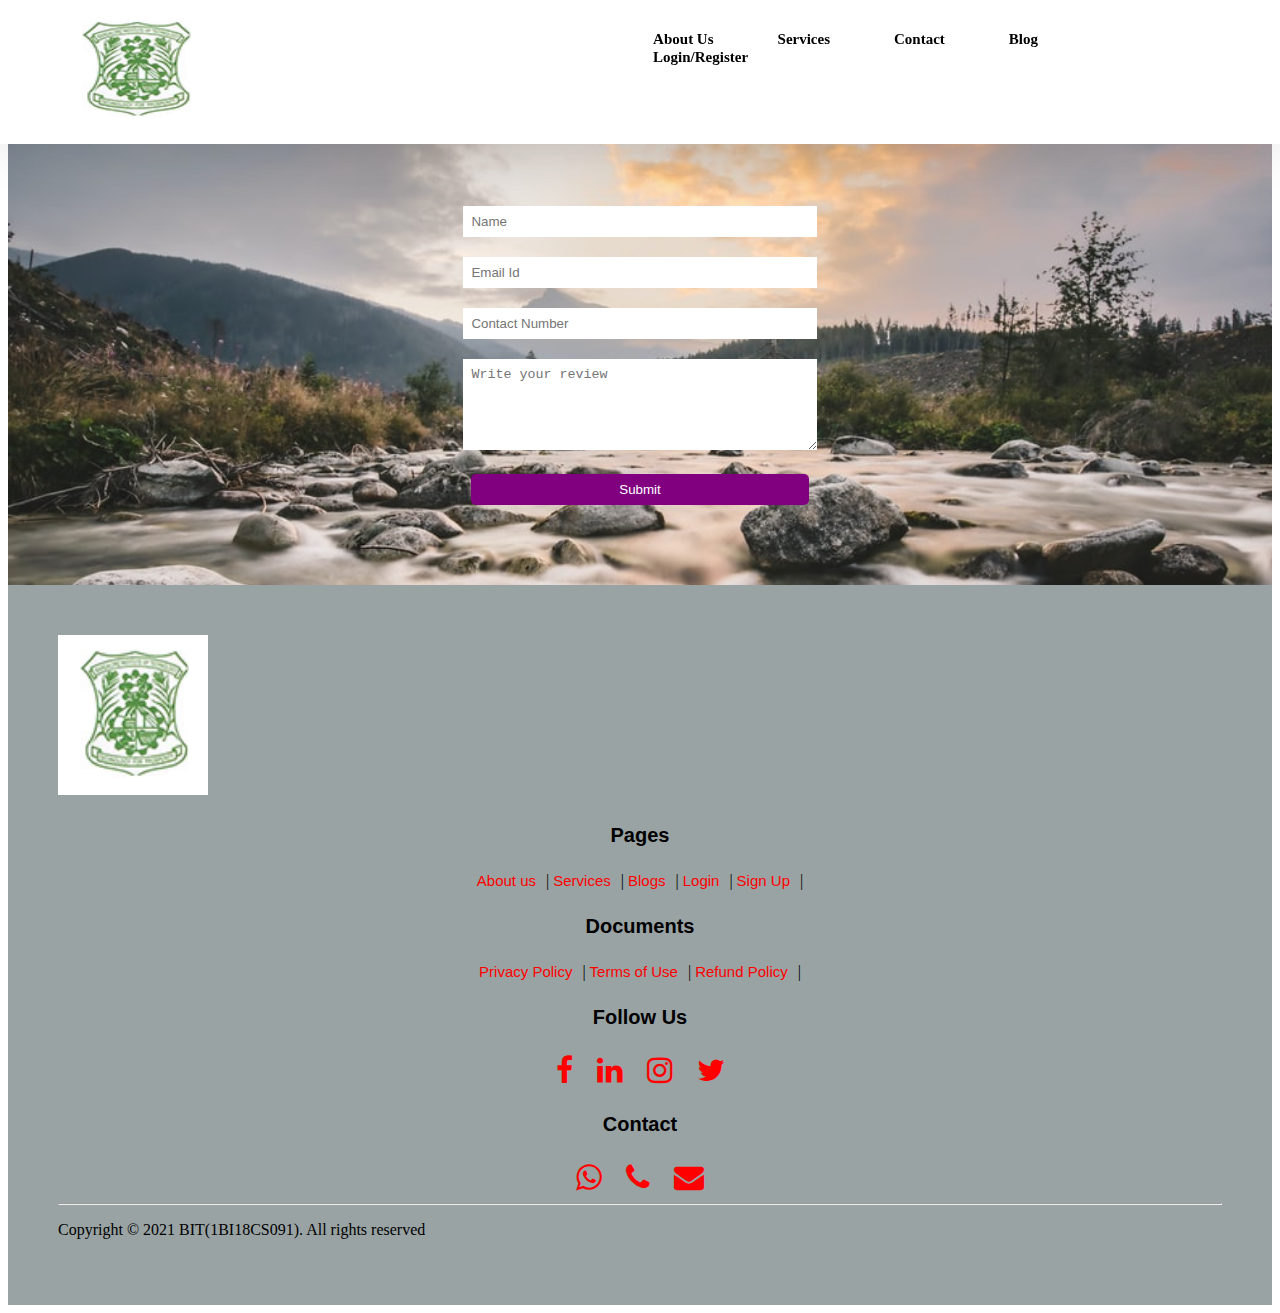
<file: about.html>
<!DOCTYPE html>
<html>
<head>
	<title>Login</title>
	<link rel="stylesheet" type="text/css" href="style.css">
	<link rel="stylesheet" href="https://stackpath.bootstrapcdn.com/font-awesome/4.7.0/css/font-awesome.min.css">

</head>
<body>
	<nav class="nav nav_top">
	<div class="logo">
			<a href="#"><img src="bitlogo.png" width="150px"></a>
		</div>
		<div class="nav_side">
			<a href="aboutus.html">About Us</a>
			<a href="service.html">Services</a>
			<a href="contact.html">Contact</a>
			<a href="blog.html">Blog</a>
			<a href="#">Login/Register</a>
		</div>
	</div>
</nav>
<div class="feed">
  	<h2>Write a review</h2>
  	<div class="feed_form">
  		<form name="submit-form" method="post">
  			<input type="text" name="Name" placeholder="Name"><br>
  			<input type="email" name="Email" placeholder="Email Id"><br>
  			<input type="number" name="Number" placeholder="Contact Number"><br>
  			<textarea rows="5" cols="7" name="Review" placeholder="Write your review"></textarea><br>
  			<button type="submit">Submit</button>
  		</form>
  	</div>
  </div>




	<footer>
		<div class="footer_logo">
			<a href="#"><img src="bitlogo.png" width="150"></a>
		</div>
		<div class="pages">
			<h3>Pages</h3>
			<a href="about.html">About us</a>|
			<a href="service.html">Services</a>|
			<a href="blog.html">Blogs</a>|
			<a href="">Login</a>|
			<a href="">Sign Up</a>|
		</div>
		<div class=doc>
			<h3>Documents</h3>
			<a href="">Privacy Policy</a>|
			<a href="">Terms of Use</a>|
			<a href="">Refund Policy</a>|
		</div>
		<div class="social">
			<h3>Follow Us</h3>
			<a href="https://m.facebook.com/1Stopai-102490171820303/" target="_blank"><i class="fa fa-facebook" aria-hidden="true"></i></a>
			<a href="https://www.linkedin.com/company/1stop-ai/" target="_blank"><i class="fa fa-linkedin" aria-hidden="true"></i></a>
			<a href="https://www.instagram.com/1stop.ai/?hl=en" target="_blank"><i class="fa fa-instagram" aria-hidden="true"></i></a>
			<a href="https://twitter.com/onestopai?lang=en" target="_blank"><i class="fa fa-twitter" aria-hidden="true"></i></a>
		</div>
		<div class="contact">
			<h3>Contact</h3>

			<a href="https://api.WhatsApp.com/send?/phone=+919986994500" target="_blank"><i class="fa fa-whatsapp" aria-hidden="true"></i></a>
			<a href="tel: +919123456789"><i class="fa fa-phone" aria-hidden="true"></i></a>
			<a href="mailto: support@1stop.ai"><i class="fa fa-envelope" aria-hidden="true"></i></a>
		</div>
		<hr>
		<p>Copyright &copy; 2021 BIT(1BI18CS091). All rights reserved</p>
	</footer>
	
<script type="text/javascript">
 const scriptURL = 'https://script.google.com/macros/s/AKfycbyMOTT4EULB6XVJDpyOgju82i5ytcS8LI5vIhtplseLVAEJkvFzU1l-eV79ktfGsSgm/exec'
            const form = document.forms['submit-form']
          
            form.addEventListener('submit', e => {
              e.preventDefault()
              fetch(scriptURL, { method: 'POST', body: new FormData(form)})
                .then(response => alert("Thanks for Contacting us..! We Will Contact You Soon..."))
                .catch(error => console.error('Error!', error.message))
            })
            </script>
</body>
</html>
</file>
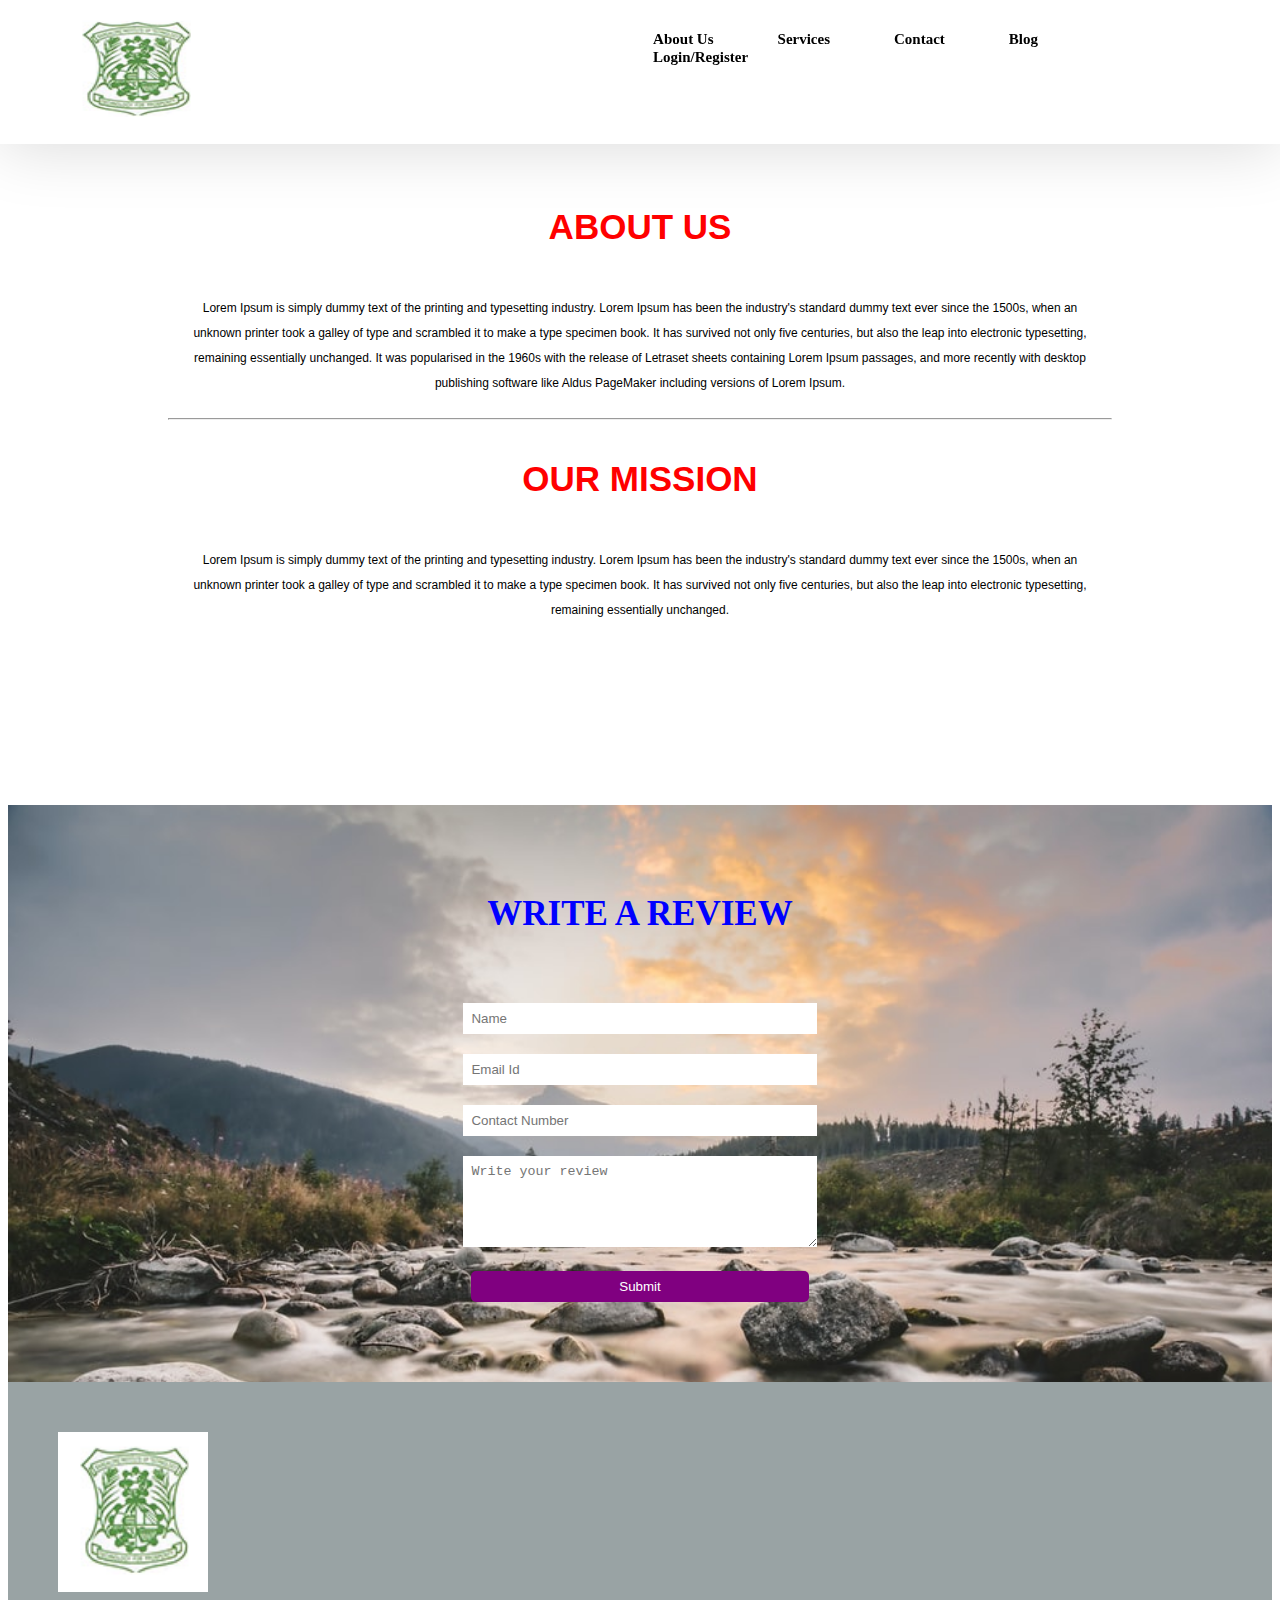
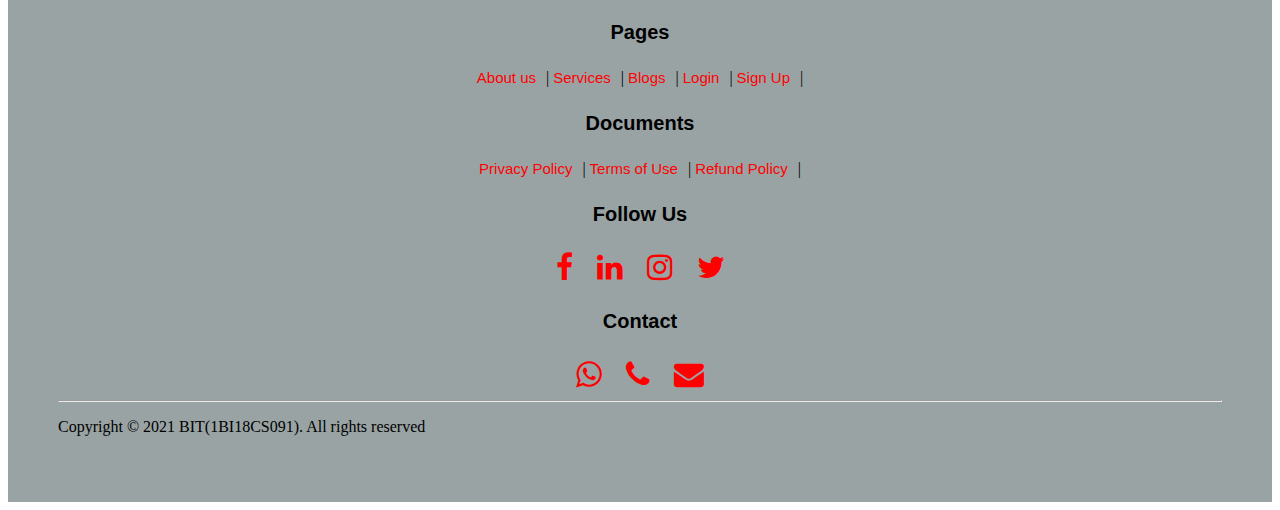
<file: aboutus.html>
<!DOCTYPE html>
<html>
<head>
	<title>About Us</title>
	<link rel="stylesheet" type="text/css" href="style.css">
	<link rel="stylesheet" href="https://stackpath.bootstrapcdn.com/font-awesome/4.7.0/css/font-awesome.min.css">

</head>
<body>
	<nav class="nav nav_top">
	<div class="logo">
			<a href="index.html"><img src="bitlogo.png" width="150px"></a>
		</div>
		<div class="nav_side">
			<a href="aboutus.html">About Us</a>
			<a href="service.html">Services</a>
			<a href="contact.html">Contact</a>
			<a href="blog.html">Blog</a>
			<a href="login.html">Login/Register</a>
		</div>
	</div>
</nav>
<div class="about_us">
	<h2>About Us</h2>
	<div class="about_content">
		<p>Lorem Ipsum is simply dummy text of the printing and typesetting industry. Lorem Ipsum has been the industry's standard dummy text ever since the 1500s, when an unknown printer took a galley of type and scrambled it to make a type specimen book. It has survived not only five centuries, but also the leap into electronic typesetting, remaining essentially unchanged. 
  		It was popularised in the 1960s with the release of Letraset sheets containing Lorem Ipsum passages, and more recently with desktop publishing software like Aldus PageMaker including versions of Lorem Ipsum.</p>
	</div>
	<hr>
	<h2>Our Mission</h2>
	<p>Lorem Ipsum is simply dummy text of the printing and typesetting industry. Lorem Ipsum has been the industry's standard dummy text ever since the 1500s, when an unknown printer took a galley of type and scrambled it to make a type specimen book. It has survived not only five centuries, but also the leap into electronic typesetting, remaining essentially unchanged.</p>
</div>
<div class="feed">
  	<h2>Write a review</h2>
  	<div class="feed_form">
  		<form name="submit-form" method="post">
  			<input type="text" name="Name" placeholder="Name"><br>
  			<input type="email" name="Email" placeholder="Email Id"><br>
  			<input type="number" name="Number" placeholder="Contact Number"><br>
  			<textarea rows="5" cols="7" name="Review" placeholder="Write your review"></textarea><br>
  			<button type="submit">Submit</button>
  		</form>
  	</div>
  </div>




	<footer>
		<div class="footer_logo">
			<a href="index.html"><img src="bitlogo.png" width="150"></a>
		</div>
		<div class="pages">
			<h3>Pages</h3>
			<a href="about.html">About us</a>|
			<a href="service.html">Services</a>|
			<a href="blog.html">Blogs</a>|
			<a href="">Login</a>|
			<a href="">Sign Up</a>|
		</div>
		<div class=doc>
			<h3>Documents</h3>
			<a href="">Privacy Policy</a>|
			<a href="">Terms of Use</a>|
			<a href="">Refund Policy</a>|
		</div>
		<div class="social">
			<h3>Follow Us</h3>
			<a href="https://m.facebook.com/1Stopai-102490171820303/" target="_blank"><i class="fa fa-facebook" aria-hidden="true"></i></a>
			<a href="https://www.linkedin.com/company/1stop-ai/" target="_blank"><i class="fa fa-linkedin" aria-hidden="true"></i></a>
			<a href="https://www.instagram.com/1stop.ai/?hl=en" target="_blank"><i class="fa fa-instagram" aria-hidden="true"></i></a>
			<a href="https://twitter.com/onestopai?lang=en" target="_blank"><i class="fa fa-twitter" aria-hidden="true"></i></a>
		</div>
		<div class="contact">
			<h3>Contact</h3>

			<a href="https://api.WhatsApp.com/send?/phone=+919986994500" target="_blank"><i class="fa fa-whatsapp" aria-hidden="true"></i></a>
			<a href="tel: +919123456789"><i class="fa fa-phone" aria-hidden="true"></i></a>
			<a href="mailto: support@1stop.ai"><i class="fa fa-envelope" aria-hidden="true"></i></a>
		</div>
		<hr>
		<p>Copyright &copy; 2021 BIT(1BI18CS091). All rights reserved</p>
	</footer>
	
<script type="text/javascript">
 const scriptURL = 'https://script.google.com/macros/s/AKfycbyMOTT4EULB6XVJDpyOgju82i5ytcS8LI5vIhtplseLVAEJkvFzU1l-eV79ktfGsSgm/exec'
            const form = document.forms['submit-form']
          
            form.addEventListener('submit', e => {
              e.preventDefault()
              fetch(scriptURL, { method: 'POST', body: new FormData(form)})
                .then(response => alert("Thanks for Contacting us..! We Will Contact You Soon..."))
                .catch(error => console.error('Error!', error.message))
            })
            </script>
</body>
</html>
</file>
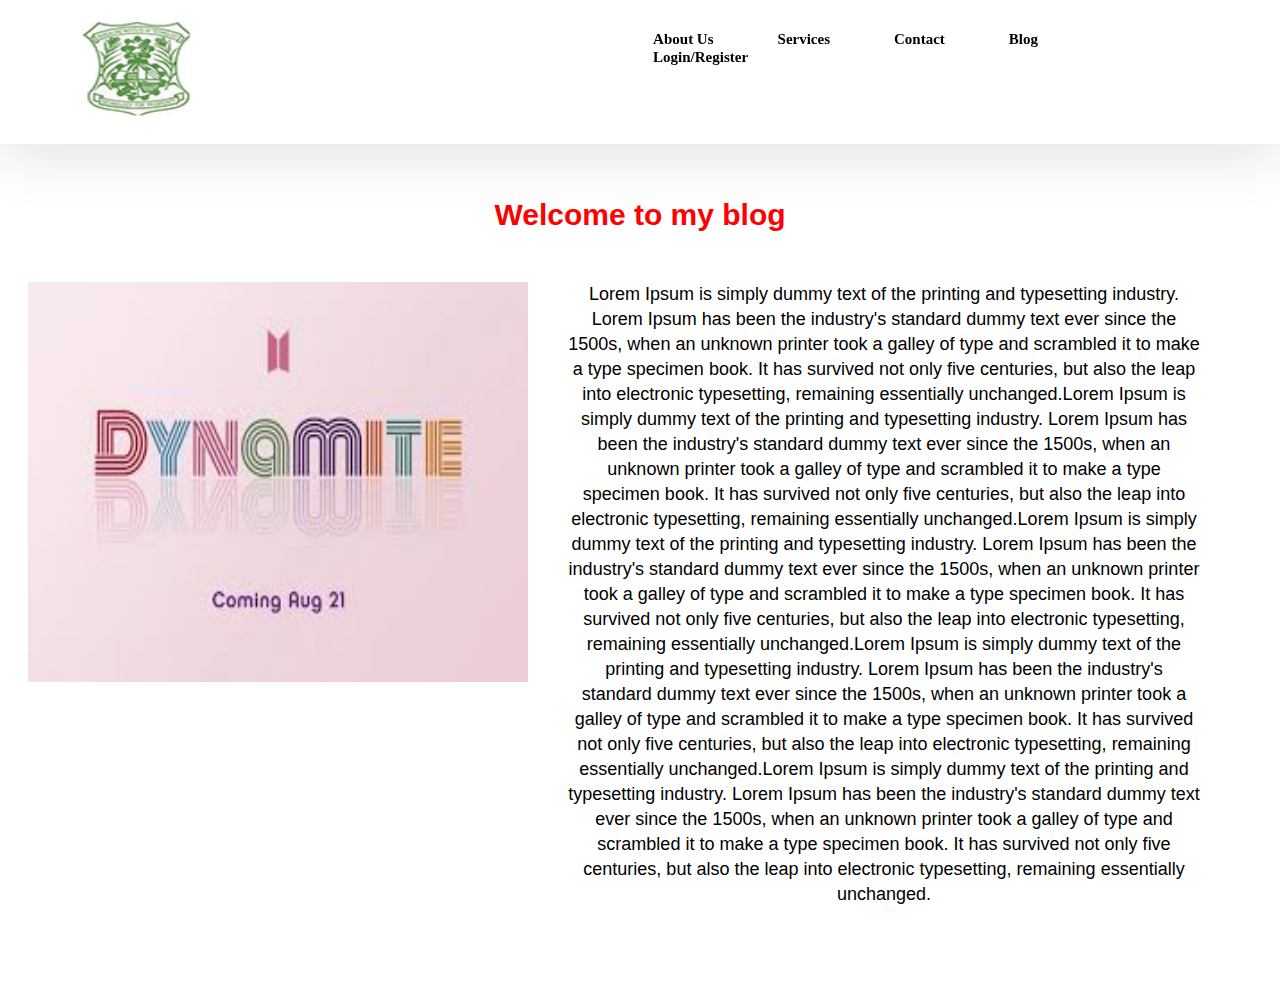
<file: blog.html>
<!DOCTYPE html>
<html>
<head>
	<link rel="stylesheet" type="text/css" href="style.css">
	<meta charset="utf-8">
	<title>Blog</title>
</head>
<body>
	<nav class="nav nav_top">
	<div class="logo">
			<a href="index.html"><img src="bitlogo.png" width="150px"></a>
		</div>
		<div class="nav_side">
			<a href="aboutus.html">About Us</a>
			<a href="service.html">Services</a>
			<a href="contact.html">Contact</a>
			<a href="blog.html">Blog</a>
			<a href="login.html">Login/Register</a>
		</div>
	</div>
</nav>
	<div class="blog_cont">
	<h2>Welcome to my blog</h2>
	<div class="blogger">
		<aside class="img_cont">
		<img src="bts2.jpg">
		</aside>
	<p class="content">
		Lorem Ipsum is simply dummy text of the printing and typesetting industry. Lorem Ipsum has been the industry's standard dummy text ever since the 1500s, when an unknown printer took a galley of type and scrambled it to make a type specimen book. It has survived not only five centuries, but also the leap into electronic typesetting, remaining essentially unchanged.Lorem Ipsum is simply dummy text of the printing and typesetting industry. Lorem Ipsum has been the industry's standard dummy text ever since the 1500s, when an unknown printer took a galley of type and scrambled it to make a type specimen book. It has survived not only five centuries, but also the leap into electronic typesetting, remaining essentially unchanged.Lorem Ipsum is simply dummy text of the printing and typesetting industry. Lorem Ipsum has been the industry's standard dummy text ever since the 1500s, when an unknown printer took a galley of type and scrambled it to make a type specimen book. It has survived not only five centuries, but also the leap into electronic typesetting, remaining essentially unchanged.Lorem Ipsum is simply dummy text of the printing and typesetting industry. Lorem Ipsum has been the industry's standard dummy text ever since the 1500s, when an unknown printer took a galley of type and scrambled it to make a type specimen book. It has survived not only five centuries, but also the leap into electronic typesetting, remaining essentially unchanged.Lorem Ipsum is simply dummy text of the printing and typesetting industry. Lorem Ipsum has been the industry's standard dummy text ever since the 1500s, when an unknown printer took a galley of type and scrambled it to make a type specimen book. It has survived not only five centuries, but also the leap into electronic typesetting, remaining essentially unchanged.</p>
</div>
</div>

</body>
</html>
</file>
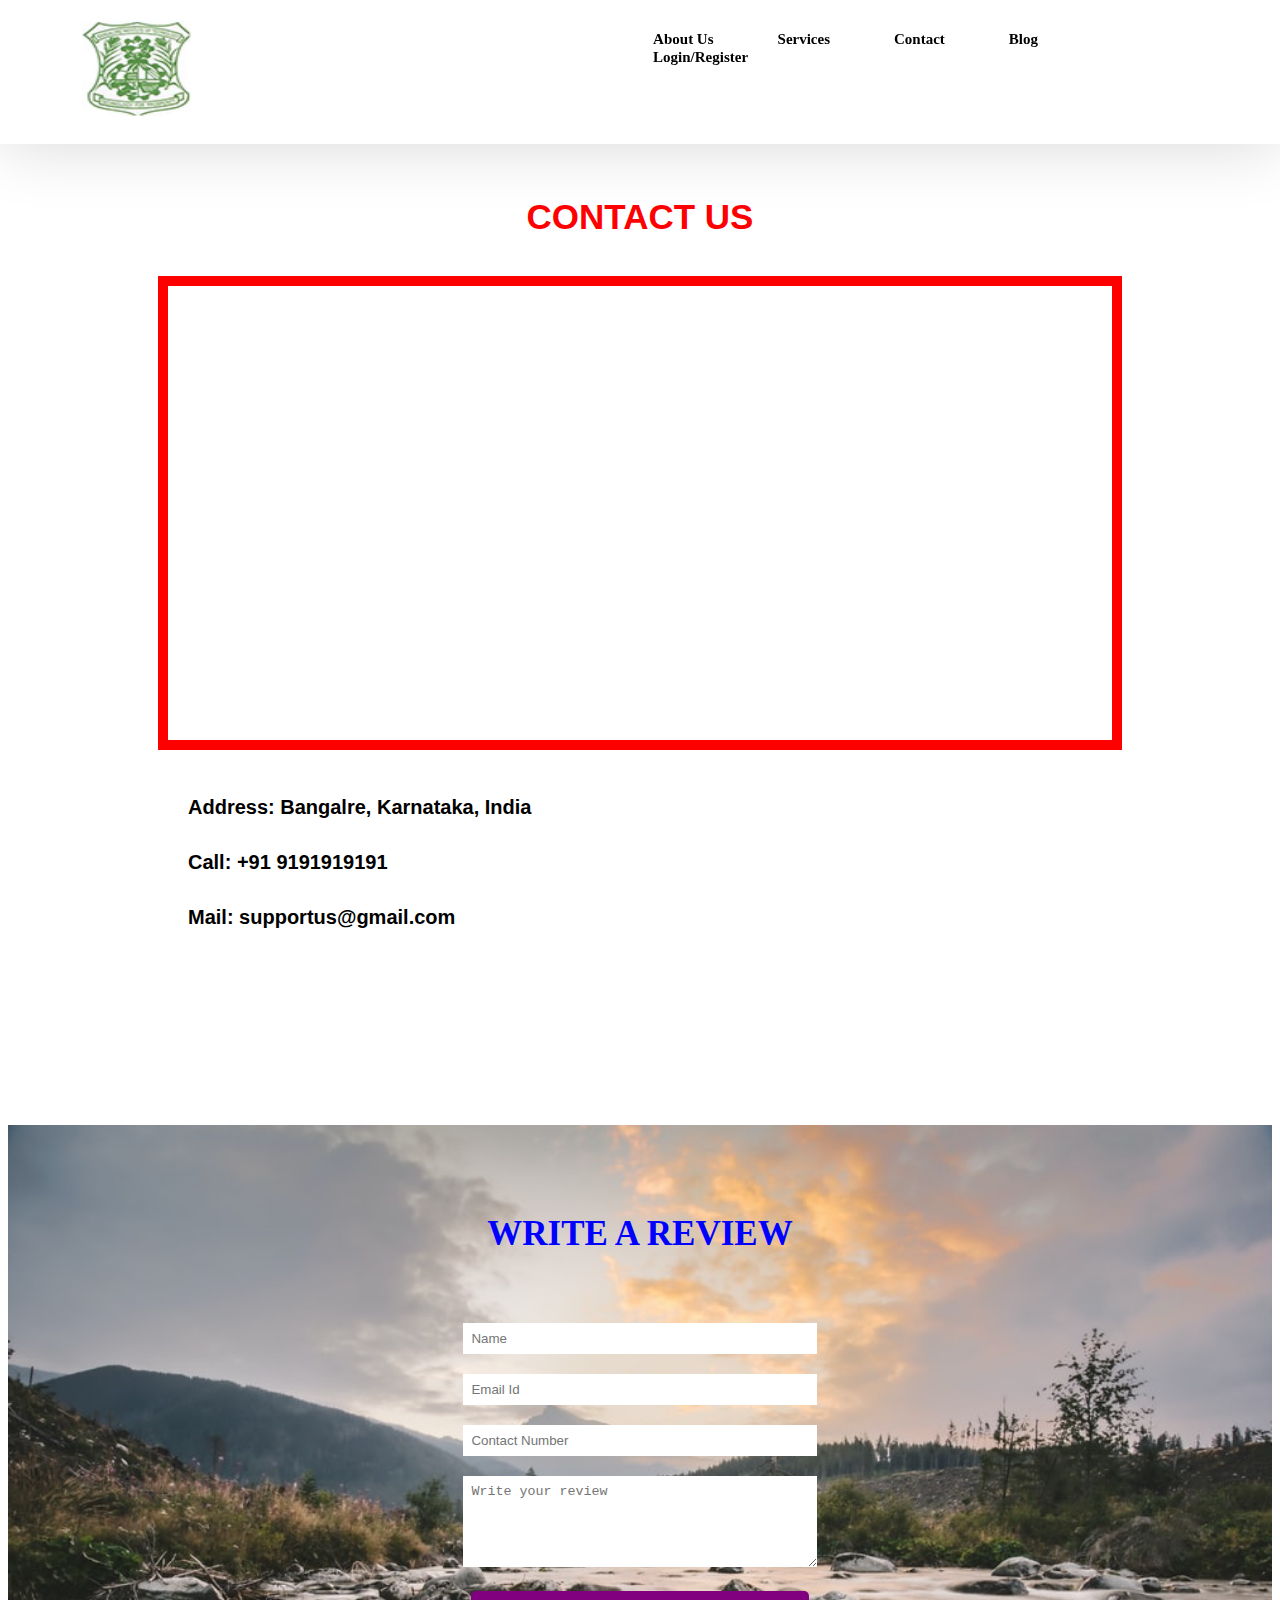
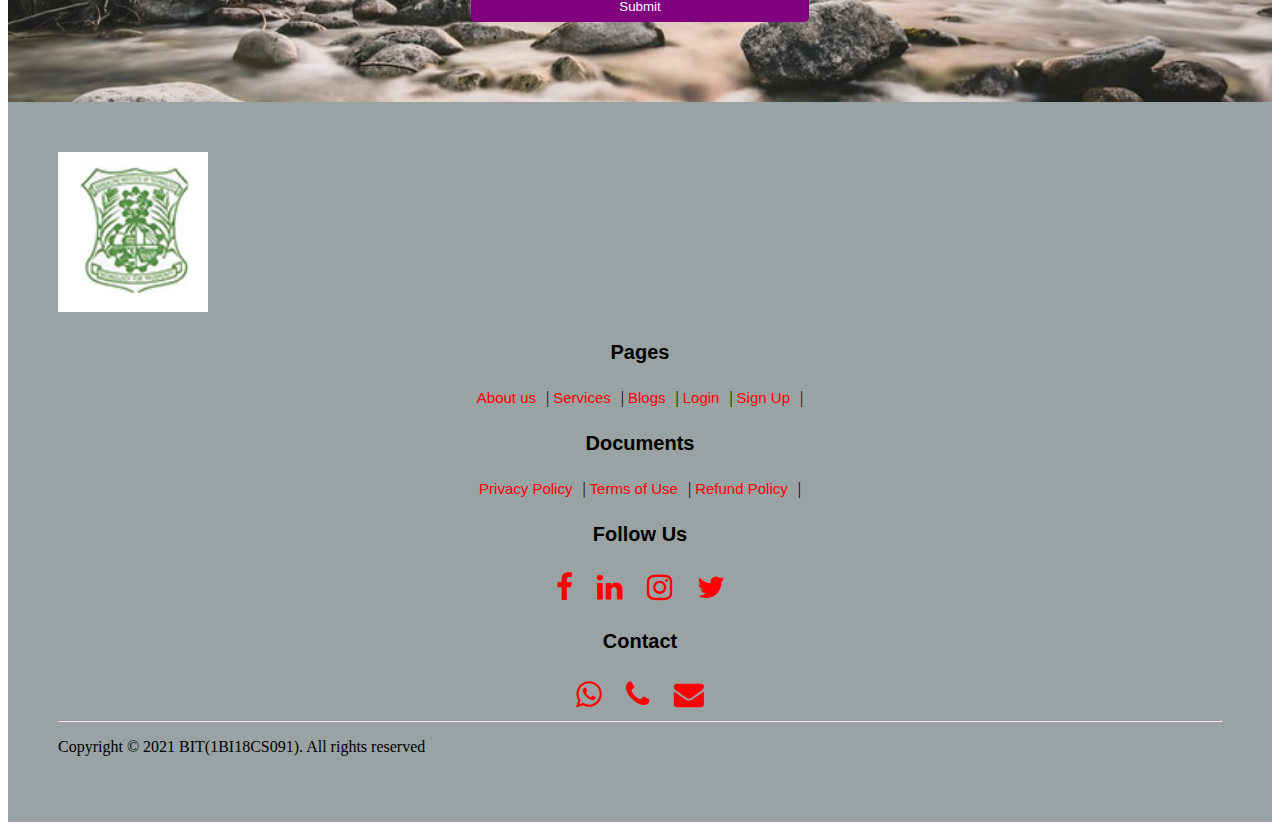
<file: contact.html>
<!DOCTYPE html>
<html>
<head>
	<title>About Us</title>
	<link rel="stylesheet" type="text/css" href="style.css">
	<link rel="stylesheet" href="https://stackpath.bootstrapcdn.com/font-awesome/4.7.0/css/font-awesome.min.css">

</head>
<body>
	<nav class="nav nav_top">
	<div class="logo">
			<a href="index.html"><img src="bitlogo.png" width="150px"></a>
		</div>
		<div class="nav_side">
			<a href="aboutus.html">About Us</a>
			<a href="service.html">Services</a>
			<a href="contact.html">Contact</a>
			<a href="blog.html">Blog</a>
			<a href="#">Login/Register</a>
		</div>
	</div>
</nav>

<div class="contact_container">
	<h2>Contact Us</h2>
	<div class="gmap">
		<iframe src="https://www.google.com/maps/embed?pb=!1m18!1m12!1m3!1d15553.042510815932!2d77.56529826934904!3d12.955167454580426!2m3!1f0!2f0!3f0!3m2!1i1024!2i768!4f13.1!3m3!1m2!1s0x3bae1592715c4e7f%3A0x7dfaf94e52204678!2sBangalore%20Institute%20of%20Technology!5e0!3m2!1sen!2sin!4v1624677743345!5m2!1sen!2sin" width="100%" height="450" style="border:0;" allowfullscreen="" loading="lazy"></iframe>
	</div>
	<div class="contact_content">
		<p><b>Address: Bangalre, Karnataka, India</b></p>
		<p><b>Call: +91 9191919191</b></p>
		<p><b>Mail: supportus@gmail.com</b></p>
	</div>
</div>

<div class="feed">
  	<h2>Write a review</h2>
  	<div class="feed_form">
  		<form name="submit-form" method="post">
  			<input type="text" name="Name" placeholder="Name"><br>
  			<input type="email" name="Email" placeholder="Email Id"><br>
  			<input type="number" name="Number" placeholder="Contact Number"><br>
  			<textarea rows="5" cols="7" name="Review" placeholder="Write your review"></textarea><br>
  			<button type="submit">Submit</button>
  		</form>
  	</div>
  </div>


<footer>
		<div class="footer_logo">
			<a href="index.html"><img src="bitlogo.png" width="150"></a>
		</div>
		<div class="pages">
			<h3>Pages</h3>
			<a href="about.html">About us</a>|
			<a href="service.html">Services</a>|
			<a href="blog.html">Blogs</a>|
			<a href="">Login</a>|
			<a href="">Sign Up</a>|
		</div>
		<div class=doc>
			<h3>Documents</h3>
			<a href="">Privacy Policy</a>|
			<a href="">Terms of Use</a>|
			<a href="">Refund Policy</a>|
		</div>
		<div class="social">
			<h3>Follow Us</h3>
			<a href="https://m.facebook.com/1Stopai-102490171820303/" target="_blank"><i class="fa fa-facebook" aria-hidden="true"></i></a>
			<a href="https://www.linkedin.com/company/1stop-ai/" target="_blank"><i class="fa fa-linkedin" aria-hidden="true"></i></a>
			<a href="https://www.instagram.com/1stop.ai/?hl=en" target="_blank"><i class="fa fa-instagram" aria-hidden="true"></i></a>
			<a href="https://twitter.com/onestopai?lang=en" target="_blank"><i class="fa fa-twitter" aria-hidden="true"></i></a>
		</div>
		<div class="contact">
			<h3>Contact</h3>

			<a href="https://api.WhatsApp.com/send?/phone=+919986994500" target="_blank"><i class="fa fa-whatsapp" aria-hidden="true"></i></a>
			<a href="tel: +919123456789"><i class="fa fa-phone" aria-hidden="true"></i></a>
			<a href="mailto: support@1stop.ai"><i class="fa fa-envelope" aria-hidden="true"></i></a>
		</div>
		<hr>
		<p>Copyright &copy; 2021 BIT(1BI18CS091). All rights reserved</p>
	</footer>
	
<script type="text/javascript">
 const scriptURL = 'https://script.google.com/macros/s/AKfycbyMOTT4EULB6XVJDpyOgju82i5ytcS8LI5vIhtplseLVAEJkvFzU1l-eV79ktfGsSgm/exec'
            const form = document.forms['submit-form']
          
            form.addEventListener('submit', e => {
              e.preventDefault()
              fetch(scriptURL, { method: 'POST', body: new FormData(form)})
                .then(response => alert("Thanks for Contacting us..! We Will Contact You Soon..."))
                .catch(error => console.error('Error!', error.message))
            })
            </script>
</body>
</html>
</file>
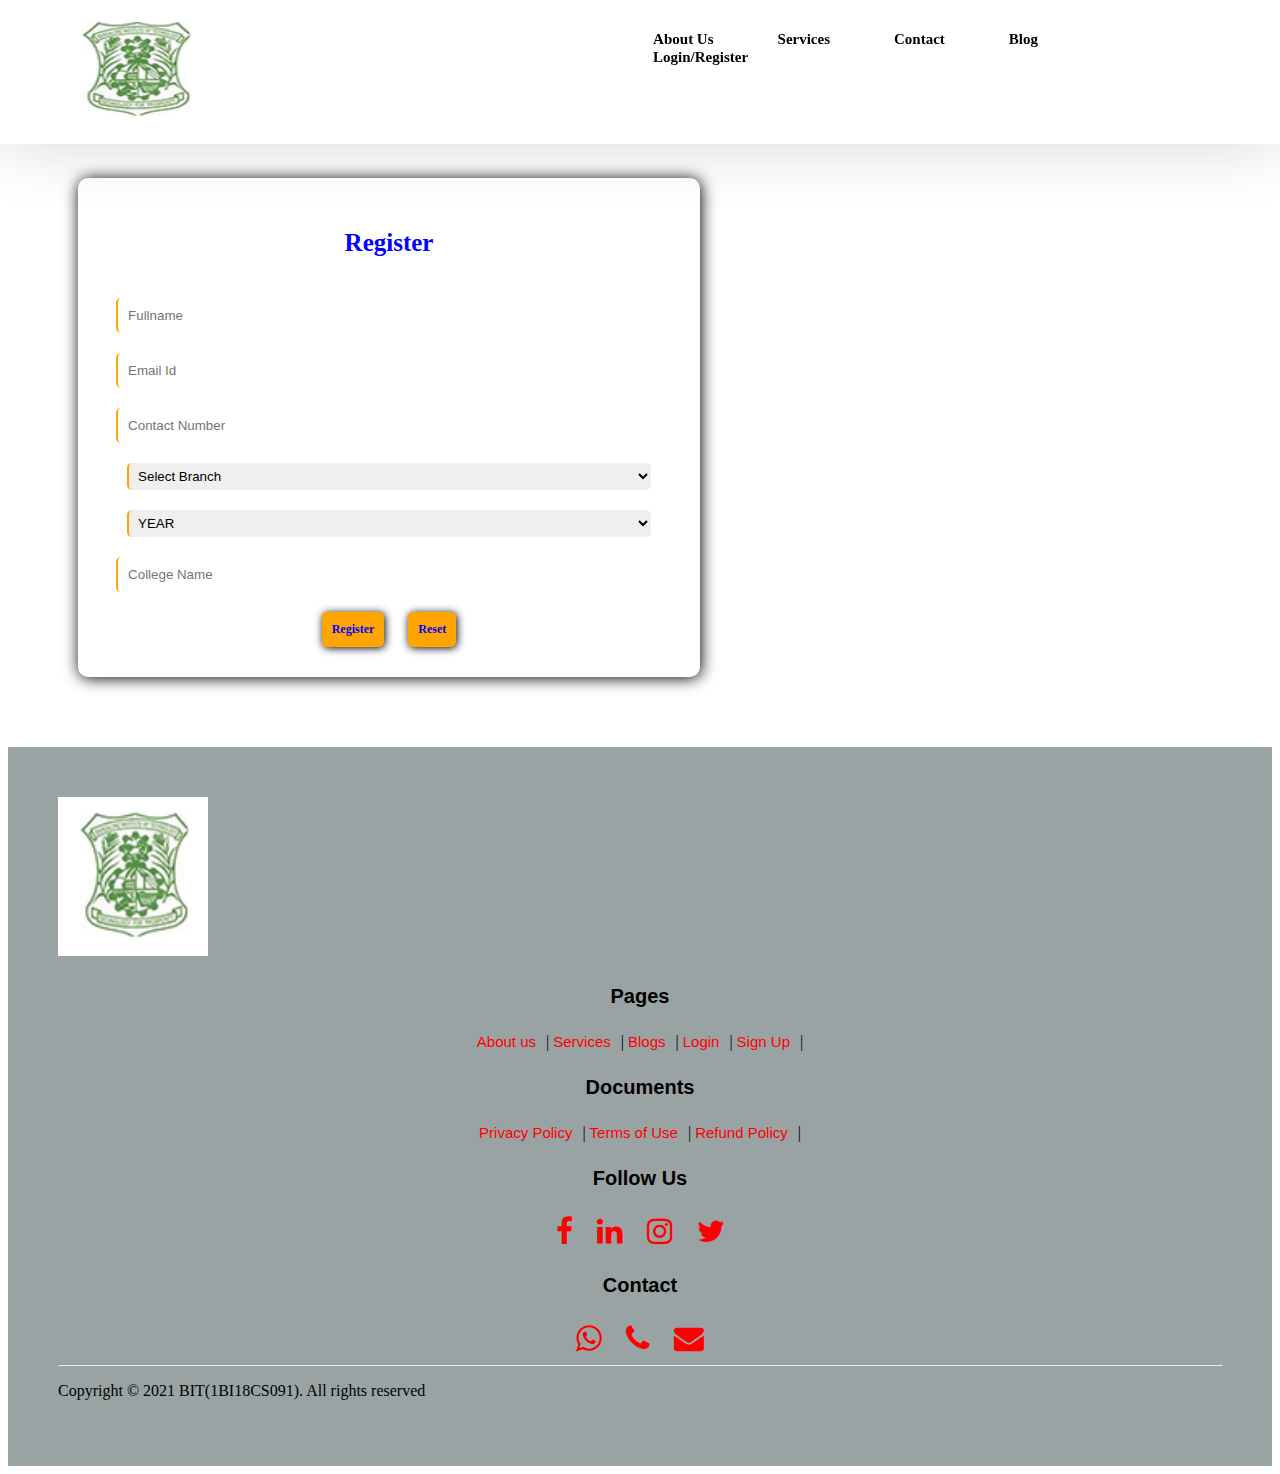
<file: login.html>
<!DOCTYPE html>
<html>
<head>
	<link rel="stylesheet" type="text/css" href="style.css">

	<!--<link rel="stylesheet" type="text/css" href="https://cdn.jsdelivr.net/npm/@fortawesome/fontawesome-free@5.15.3/css/fontawesome.min.css">!-->
	<link rel="stylesheet" href="https://stackpath.bootstrapcdn.com/font-awesome/4.7.0/css/font-awesome.min.css">
	<meta charset="utf-8">
	<title>Login Page</title>
</head>
<body>
	<nav class="nav nav_top">
	<div class="logo">
			<a href="index.html"><img src="bitlogo.png" width="150px"></a>
		</div>
		<div class="nav_side">
			<a href="aboutus.html">About Us</a>
			<a href="service.html">Services</a>
			<a href="contact.html">Contact</a>
			<a href="blog.html">Blog</a>
			<a href="login.html">Login/Register</a>
		</div>
	</div>
</nav>
	<div class="html_form">
		<form onsubmit="return validation()" name="Submit-googlesheet" method="post">
			<h2>Register</h2>
			<input type="text" id="username" name="Name" placeholder="Fullname" required><br>
			<span id="errorname" style="color:red;"> </span>
			<input type="email" id="email" name="Email Id" placeholder="Email Id" required><br>
			<span id="erroremail" style="color:red;"> </span>
			<input type="number" id="number" name="Number" placeholder="Contact Number" required><br>
			<span id="errornumber" style="color:red;"> </span>
			<select name="Branch">
				<option>Select Branch</option>
				<option>CSE</option>
				<option>ECE</option>
				<option>EEE</option>
				<option>MECH</option>
				<option>CIV</option>
				<option>IEM</option>
			</select><br>
			<select name="Year">
				<option>YEAR</option>
				<option>1st</option>
				<option>2nd</option>
				<option>3rd</option>
				<option>4th</option>
			</select><br>
			<input type="text" name="College" placeholder="College Name" required=""><br>
			<button type="submit">Register</button>
			<button type="reset">Reset</button>
		</form>
	</div>
	<footer>
		<div class="footer_logo">
			<a href="index.html"><img src="bitlogo.png" width="150"></a>
		</div>
		<div class="pages">
			<h3>Pages</h3>
			<a href="about.html">About us</a>|
			<a href="service.html">Services</a>|
			<a href="blog.html">Blogs</a>|
			<a href="">Login</a>|
			<a href="">Sign Up</a>|
		</div>
		<div class=doc>
			<h3>Documents</h3>
			<a href="">Privacy Policy</a>|
			<a href="">Terms of Use</a>|
			<a href="">Refund Policy</a>|
		</div>
		<div class="social">
			<h3>Follow Us</h3>
			<a href="https://m.facebook.com/1Stopai-102490171820303/" target="_blank"><i class="fa fa-facebook" aria-hidden="true"></i></a>
			<a href="https://www.linkedin.com/company/1stop-ai/" target="_blank"><i class="fa fa-linkedin" aria-hidden="true"></i></a>
			<a href="https://www.instagram.com/1stop.ai/?hl=en" target="_blank"><i class="fa fa-instagram" aria-hidden="true"></i></a>
			<a href="https://twitter.com/onestopai?lang=en" target="_blank"><i class="fa fa-twitter" aria-hidden="true"></i></a>
		</div>
		<div class="contact">
			<h3>Contact</h3>

			<a href="https://api.WhatsApp.com/send?/phone=+919986994500" target="_blank"><i class="fa fa-whatsapp" aria-hidden="true"></i></a>
			<a href="tel: +919123456789"><i class="fa fa-phone" aria-hidden="true"></i></a>
			<a href="mailto: support@1stop.ai"><i class="fa fa-envelope" aria-hidden="true"></i></a>
		</div>
		<hr>
		<p>Copyright &copy; 2021 BIT(1BI18CS091). All rights reserved</p>

	</footer>
	<script type="text/javascript">
		const scriptUrl="https://script.google.com/macros/s/AKfycbzeghKa_s_KKwSrXf2FEelseF_eZyWgWTEHsoFGDz0Bm0_qoQKXfB82Bz4eOlf_Xz0s/exec"
		 const form = document.forms['submit-form']
          
            form.addEventListener('submit', e => {
              e.preventDefault()
              fetch(scriptURL, { method: 'POST', body: new FormData(form)})
                .then(response => alert("Thanks for Contacting us..! We Will Contact You Soon..."))
                .catch(error => console.error('Error!', error.message))
            })
	</script>
	

        </body>
        </html>
</file>
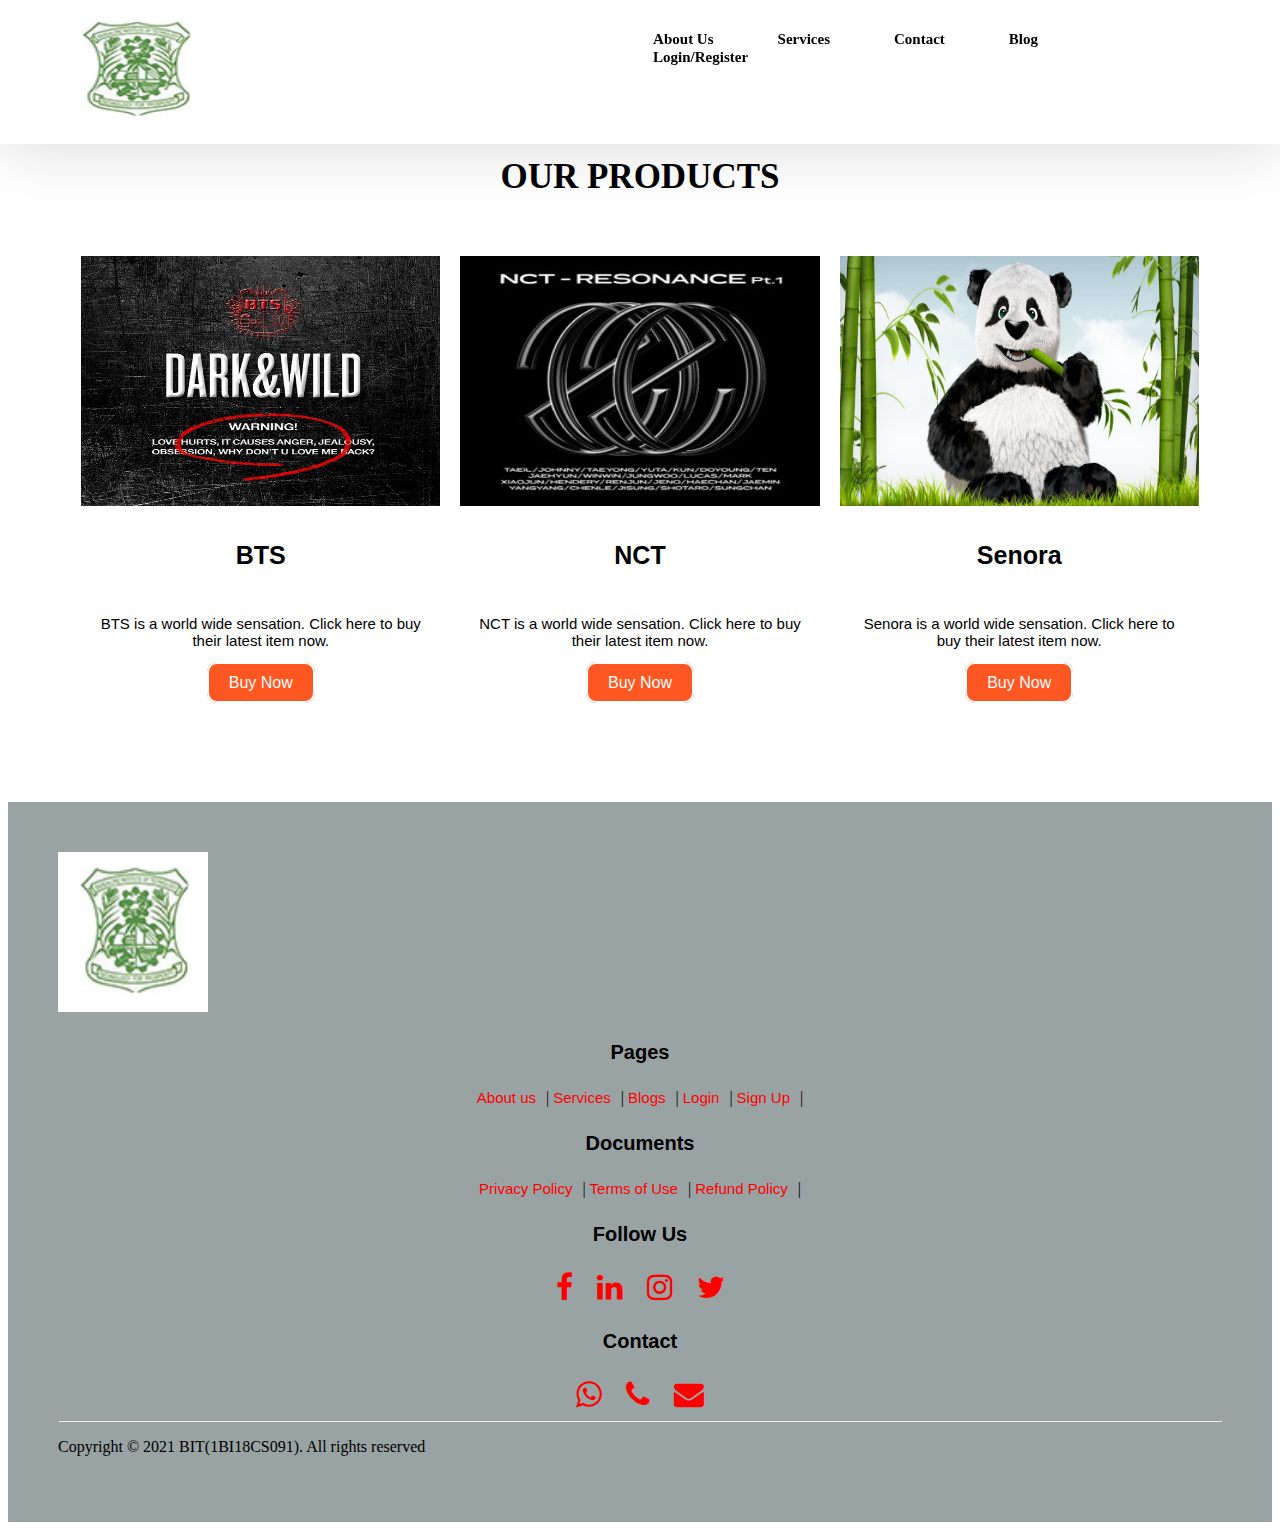
<file: service.html>
<!DOCTYPE html>
<html>
<head>
	<title>About Us</title>
	<link rel="stylesheet" type="text/css" href="style.css">
	<link rel="stylesheet" href="https://stackpath.bootstrapcdn.com/font-awesome/4.7.0/css/font-awesome.min.css">

</head>
<body>
	<nav class="nav nav_top">
	<div class="logo">
			<a href="index.html"><img src="bitlogo.png" width="150px"></a>
		</div>
		<div class="nav_side">
			<a href="aboutus.html">About Us</a>
			<a href="service.html">Services</a>
			<a href="contact.html">Contact</a>
			<a href="blog.html">Blog</a>
			<a href="login.html">Login/Register</a>
		</div>
	</div>
</nav>

<div class="product" style="padding-top: 100px;">
		<h2>OUR PRODUCTS</h2>
		<div class="product_container" style="padding-bottom: 50px;">
			<div class="item">
				<div class="item_img">
					<img src="dark.jpg">
				</div>
				<div class="item_content">
					<h3>BTS</h3>
					<p>BTS is a world wide sensation. Click here to buy their latest item now.</p>
					<a href="">Buy Now</a>
				</div>
			</div>
			<div class="item">
				<div class="item_img">
					<img src="nct.jpg">
				</div>
				<div class="item_content">
					<h3>NCT</h3>
					<p>NCT is a world wide sensation. Click here to buy their latest item now.</p>
					<a href="">Buy Now</a>
				</div>
			</div>
			<div class="item">
				<div class="item_img">
					<img src="panda.jpg">
				</div>
				<div class="item_content">
					<h3>Senora</h3>
					<p>Senora is a world wide sensation. Click here to buy their latest item now.</p>
					<a href="">Buy Now</a>
				</div>
			</div>
		</div>
	</div>

<footer>
		<div class="footer_logo">
			<a href="index.html"><img src="bitlogo.png" width="150"></a>
		</div>
		<div class="pages">
			<h3>Pages</h3>
			<a href="about.html">About us</a>|
			<a href="service.html">Services</a>|
			<a href="blog.html">Blogs</a>|
			<a href="">Login</a>|
			<a href="">Sign Up</a>|
		</div>
		<div class=doc>
			<h3>Documents</h3>
			<a href="">Privacy Policy</a>|
			<a href="">Terms of Use</a>|
			<a href="">Refund Policy</a>|
		</div>
		<div class="social">
			<h3>Follow Us</h3>
			<a href="https://m.facebook.com/1Stopai-102490171820303/" target="_blank"><i class="fa fa-facebook" aria-hidden="true"></i></a>
			<a href="https://www.linkedin.com/company/1stop-ai/" target="_blank"><i class="fa fa-linkedin" aria-hidden="true"></i></a>
			<a href="https://www.instagram.com/1stop.ai/?hl=en" target="_blank"><i class="fa fa-instagram" aria-hidden="true"></i></a>
			<a href="https://twitter.com/onestopai?lang=en" target="_blank"><i class="fa fa-twitter" aria-hidden="true"></i></a>
		</div>
		<div class="contact">
			<h3>Contact</h3>

			<a href="https://api.WhatsApp.com/send?/phone=+919986994500" target="_blank"><i class="fa fa-whatsapp" aria-hidden="true"></i></a>
			<a href="tel: +919123456789"><i class="fa fa-phone" aria-hidden="true"></i></a>
			<a href="mailto: support@1stop.ai"><i class="fa fa-envelope" aria-hidden="true"></i></a>
		</div>
		<hr>
		<p>Copyright &copy; 2021 BIT(1BI18CS091). All rights reserved</p>
	</footer>
	
<script type="text/javascript">
 const scriptURL = 'https://script.google.com/macros/s/AKfycbyMOTT4EULB6XVJDpyOgju82i5ytcS8LI5vIhtplseLVAEJkvFzU1l-eV79ktfGsSgm/exec'
            const form = document.forms['submit-form']
          
            form.addEventListener('submit', e => {
              e.preventDefault()
              fetch(scriptURL, { method: 'POST', body: new FormData(form)})
                .then(response => alert("Thanks for Contacting us..! We Will Contact You Soon..."))
                .catch(error => console.error('Error!', error.message))
            })
            </script>
</body>
</html>
</file>
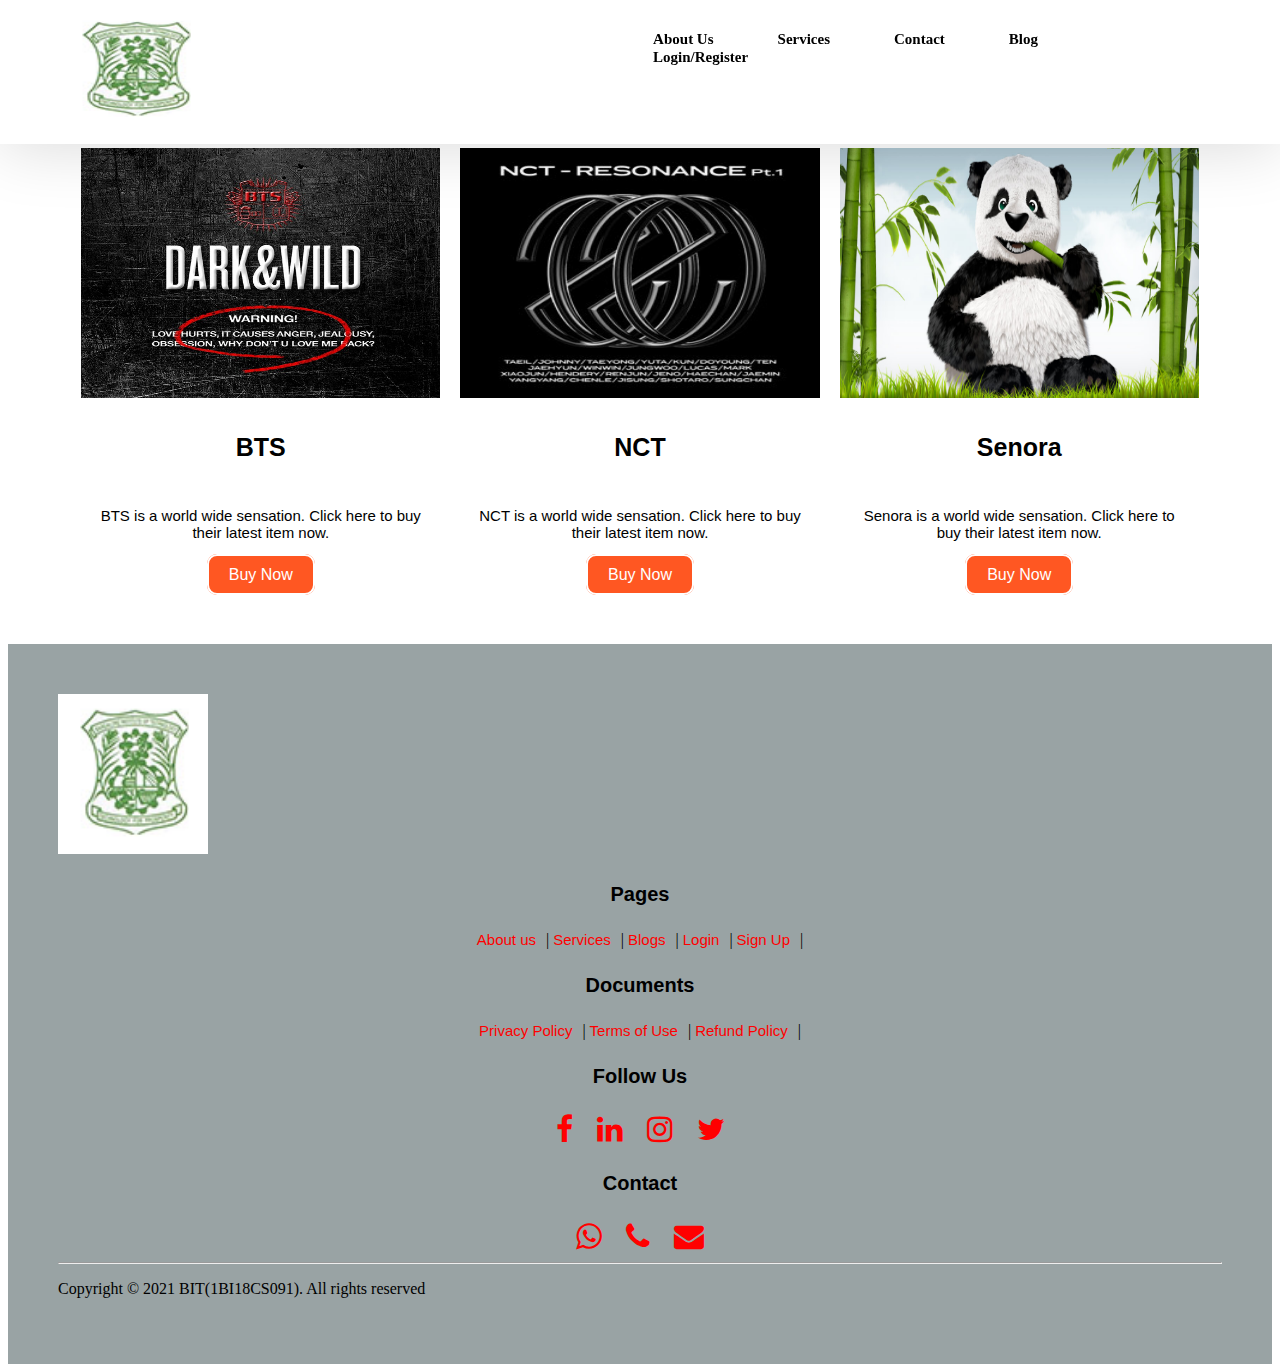
<file: services.html>
<!DOCTYPE html>
<html>
<head>
	<title>About Us</title>
	<link rel="stylesheet" type="text/css" href="style.css">
	<link rel="stylesheet" href="https://stackpath.bootstrapcdn.com/font-awesome/4.7.0/css/font-awesome.min.css">

</head>
<body>
	<nav class="nav nav_top">
	<div class="logo">
			<a href="index.html"><img src="bitlogo.png" width="150px"></a>
		</div>
		<div class="nav_side">
			<a href="aboutus.html">About Us</a>
			<a href="service.html">Services</a>
			<a href="contact.html">Contact</a>
			<a href="blog.html">Blog</a>
			<a href="#">Login/Register</a>
		</div>
	</div>
</nav>

<div class="product">
		<h2>OUR PRODUCTS</h2>
		<div class="product_container">
			<div class="item">
				<div class="item_img">
					<img src="dark.jpg">
				</div>
				<div class="item_content">
					<h3>BTS</h3>
					<p>BTS is a world wide sensation. Click here to buy their latest item now.</p>
					<a href="">Buy Now</a>
				</div>
			</div>
			<div class="item">
				<div class="item_img">
					<img src="nct.jpg">
				</div>
				<div class="item_content">
					<h3>NCT</h3>
					<p>NCT is a world wide sensation. Click here to buy their latest item now.</p>
					<a href="">Buy Now</a>
				</div>
			</div>
			<div class="item">
				<div class="item_img">
					<img src="panda.jpg">
				</div>
				<div class="item_content">
					<h3>Senora</h3>
					<p>Senora is a world wide sensation. Click here to buy their latest item now.</p>
					<a href="">Buy Now</a>
				</div>
			</div>
		</div>
	</div>

<footer>
		<div class="footer_logo">
			<a href="index.html"><img src="bitlogo.png" width="150"></a>
		</div>
		<div class="pages">
			<h3>Pages</h3>
			<a href="about.html">About us</a>|
			<a href="service.html">Services</a>|
			<a href="blog.html">Blogs</a>|
			<a href="">Login</a>|
			<a href="">Sign Up</a>|
		</div>
		<div class=doc>
			<h3>Documents</h3>
			<a href="">Privacy Policy</a>|
			<a href="">Terms of Use</a>|
			<a href="">Refund Policy</a>|
		</div>
		<div class="social">
			<h3>Follow Us</h3>
			<a href="https://m.facebook.com/1Stopai-102490171820303/" target="_blank"><i class="fa fa-facebook" aria-hidden="true"></i></a>
			<a href="https://www.linkedin.com/company/1stop-ai/" target="_blank"><i class="fa fa-linkedin" aria-hidden="true"></i></a>
			<a href="https://www.instagram.com/1stop.ai/?hl=en" target="_blank"><i class="fa fa-instagram" aria-hidden="true"></i></a>
			<a href="https://twitter.com/onestopai?lang=en" target="_blank"><i class="fa fa-twitter" aria-hidden="true"></i></a>
		</div>
		<div class="contact">
			<h3>Contact</h3>

			<a href="https://api.WhatsApp.com/send?/phone=+919986994500" target="_blank"><i class="fa fa-whatsapp" aria-hidden="true"></i></a>
			<a href="tel: +919123456789"><i class="fa fa-phone" aria-hidden="true"></i></a>
			<a href="mailto: support@1stop.ai"><i class="fa fa-envelope" aria-hidden="true"></i></a>
		</div>
		<hr>
		<p>Copyright &copy; 2021 BIT(1BI18CS091). All rights reserved</p>
	</footer>
	
<script type="text/javascript">
 const scriptURL = 'https://script.google.com/macros/s/AKfycbyMOTT4EULB6XVJDpyOgju82i5ytcS8LI5vIhtplseLVAEJkvFzU1l-eV79ktfGsSgm/exec'
            const form = document.forms['submit-form']
          
            form.addEventListener('submit', e => {
              e.preventDefault()
              fetch(scriptURL, { method: 'POST', body: new FormData(form)})
                .then(response => alert("Thanks for Contacting us..! We Will Contact You Soon..."))
                .catch(error => console.error('Error!', error.message))
            })
            </script>
</body>
</html>
</file>
<file: style.css>
.nav{
	background-color: white;
	z-index: 9;
	padding-left: 50px;
	padding-right: 50px;
	display: flex;
	box-shadow: 0px 3px 65px 0px rgba(0, 0, 0, 0.15);
}
.logo{
	float: left;
	width: 50%;
}
.nav_top {
	position: fixed;
	top: 0;
	right: 0;
	left: 0;
}
.logo img{
	padding: 10px;
	height: 120px;

}

.nav_side {
	float: right;
	margin-top: 30px;
}

.nav_side a{
	text-decoration: none;
	margin-right: 20px;
	padding: 20px;
	color: black;
	font-weight: bold;
	font-family: cosmic, san-serif;
	font-size: 15px;
	justify-content: center;
	align-content: center;
	align-items: center;
	text-align: center;
}
.nav_side a:hover {
	color: blue;
	text-decoration: underline;
	transition: all 0.5s ease;
}

.main {
	background-color: lightblue;
	background-position: center;
	background-size: cover;
	height: 90vh;
}
.main .main_content {
	padding-top: 200px;
	margin-left: 10%;
	margin-right: 10%;
}
.main .main_content h2 {
	color: #8F00FF;
	font-size: 40px;
	font-family: cosmic, sans-serif;
	text-align: center;
}
.main .main_content h2 span {
	/*margin-top: 50px;*/
	font-size: 20px;
	color: black;
	opacity: 0.7;
	font-weight: lighter;
	line-height: 9px;
}
.main .main_content .btn {
	margin-top: 50px;

}
.main .main_content .btn a{
	margin-left: 470px;
	text-decoration: none;
	margin-bottom: 50px;
	padding: 10px 20px;
	background-color: #FF5722;
	color: white;
	font-family: cosmic, sans-serif;
	border: 2px solid white;
	border-radius: 10px;
	transition: 0.5s;
}

.main .main_content .btn a:hover {
	background-color: black;
	color: orange;
	border: none;
	border-bottom: 4px solid orange;
	transition: 0.5s;
}
.product {
	padding-bottom: 50px;
}
.product h2 {
	color: black;
	font-size: 35px;
	text-align: center;
	padding: 20px;
}
.product .product_container {
	display:  flex;
	margin-left: 5%;
	margin-right: 5%;
}
.product .product_container .item {
	width: 33.33%;
	margin: 10px;
	height: auto;
}
.product .product_container .item:hover {
	box-shadow: 0px 3px 65px 0px rgba(0, 0, 0, 0.15);
}
.product .product_container .item .item_img {
	width: 100%;
	height: 250px;
	overflow: hidden;
}
.product .product_container .item .item_img img {
	width: 100%;
	height: 250px;
}

.product .product_container .item .item_content {
	text-align: center;
} 
.product .product_container .item .item_content h3 {
	padding: 10px;
	font-size: 25px;
	font-family: cosmic, sans-serif;
}
.product .product_container .item .item_content p {
padding: 10px;
	font-size: 15px;
	font-family: cosmic, sans-serif;
}

.product .product_container .item .item_content a{
	text-decoration: none;
	margin: 50px;

	padding: 10px 20px;
	background-color: #FF5722;
	color: white;
	font-family: cosmic, sans-serif;
	text-align: center;
	border: 2px solid white;
	border-radius: 10px;
	transition: 0.5s;
}

 .product .product_container .item .item_content a:hover {
	background-color: black;
	color: orange;
	border: none;
	border-bottom: 4px solid orange;
	transition: 0.5s;
}
.product .product_btn {
	text-align: center;
	margin-top: 70px;
}
.product .product_btn a{
	text-decoration: none;
	margin: 50px;
	margin-left: 65px;
	padding: 10px 20px;
	background-color: #FF5722;
	color: white;
	font-family: cosmic, sans-serif;
	text-align: center;
	border: 2px solid white;
	border-radius: 10px;
	transition: 0.5s;
}
 .product .product_btn a:hover {
	background-color: black;
	color: orange;
	border: none;
	border-bottom: 4px solid orange;
	transition: 0.5s;
}
.keypoint {
	padding: 50px;
}
.keypoint h2 {
	color: black;
	font-size: 35px;
	text-align: center;
	padding: 10px;
}
.keypoint .key_container {
	display: flex;
}
.keypoint .key_container .key_content {
	width: 40%;
	padding: 20px;
	float: left;
}
.keypoint .key_container .key_content li{
	list-style: none;
	margin: 10px;
	padding: 10px;
	border-left: 2px solid orange;
	color: black;
	text-align: left;
	font-family: cosmic, sans-serif;
	box-shadow: 0px 3px 65px 0px rgba(0, 0, 0, 0.15);
}
.testi {
	padding: 50px;
}
.testi h2 {
	color: black;
	font-size: 35px;
	text-align: center;
	padding: 10px;
	text-transform: uppercase;
}
.testi .testi_container {
	margin-right: 10%;
	margin-left: 10%;
	text-align: center;
}
.testi .testi_container .carousel-inner {
	background-color: white;
	box-shadow: none;
}
.testi .testi_container .item {
	width: 100%;
	padding: 20px;
	background-color: white;
	box-shadow: none;
}
.testi .testi_container .item .item_img {
	width: 100%;
	height: 100px;
	text-align: center;
	overflow: hidden;
}
.testi .testi_container .item .item_img img{
	width:  100px;
	height: 100px;
	border-radius: 50%;
	
}

.testi .testi_container .item .item_content {
	text-align: center;
}
.testi .testi_container .item .item_content h3{
	padding: 10px;
	font-size: 25px;
	font-family: cosmic, sans-serif;
}
.testi .testi_container .item .item_content p{
	padding: 10px;
	font-size: 15px;
	font-family: cosmic, sans-serif;
}

.testi .testi_containe .team {
	padding: 50px;
}
.team h2{
	color: black;
	font-size: 35px;
	text-align: center;
	padding: 10px;
	text-transform: uppercase;
}
.team .team_container {
	display: flex;
}
.team .team_container .team_video {
	width: 50%;

	padding: 20px;
}
.team .team_container .team_content {
	width: 50%;
	padding: 20px;
	margin-left: 50px;
}
.team .team_container .team_video video{
	width: 100%;
	border: 10px solid orange;
	outline: none;
	height: auto;
}
.team .team_container .team_content p{
	padding: 10px;
	font-size: 15px;
	font-family: cosmic, sans-serif;
}

.feed {
	padding: 50px;
	background-image: url("nature2.jpg");
	background-size: cover;
}
.feed h2{
	color: blue;
	font-size: 35px;
	text-align: center;
	padding: 10px;
	text-transform: uppercase;

}
.feed .feed_form {
	text-align: center;
}
.feed .feed_form form{
	padding: 20px;
}
.feed .feed_form form input{
	width: 30%;
	padding: 8px;
	margin: 10px;
	outline: none;
	border: none;
}
.feed .feed_form form textarea{
	width: 30%;
	margin: 10px;
	padding: 8px;
	outline: none;
	border: none;
}
.feed .feed_form button{
	width: 30%;
	margin: 10px;
	padding: 8px;
	outline: none;
	border: none;
	background-color: purple;
	color: white;
	border-radius: 5px;


}

.about_us {
	padding: 160px;
}

.about_us h2{
	color: red;
	text-align: center;
	font-size: 35px;
	font-family: cosmic, sans-serif;
	padding: 10px;
	text-transform: uppercase;


}
.about_us p {
	padding: 10px;
	text-align: center;
	font-size: 12px;
	font-family: cosmic, sans-serif;
	line-height: 25px;
}

.contact_container {

	padding: 150px;
}
.contact_container h2{
	color: red;
	text-align: center;
	font-size: 35px;
	font-family: cosmic, sans-serif;
	padding: 10px;
	text-transform: uppercase;


}
.contact_container .gmap {
	border: 10px solid red;
}
.contact_container .contact_content {
	padding: 20px;
}
.contact_container .contact_content p{
	padding: 10px;
	font-size: 20px;
	font-family: cosmic, sans-serif;
	line-height: 15px;
}



.html_form {
	padding: 50px;

}
.html_form form{
	margin: 20px;
	padding: 20px;
	box-shadow: 1px 1px 16px black;
	width: 50%;
	text-align: center;
	border-radius: 10px;
}
.html_form form h2{
	color: blue;
	font-size: 25px;
	font-family: verdana;
	padding: 10px;
}
.html_form form input{
	width: 90%;
	margin: 10px;
	padding: 10px;
	border-radius: 5px;
	border: none;
	outline: none;
	border-left: 2px solid orange;
}
.html_form form input:focus{
	border-left: 4px solid blue;
	border-right: 4px solid blue;
	box-shadow: 1px 1px 8px black;
}
.html_form form select{
	width: 90%;
	margin: 10px;
	padding: 5px;
	border-radius: 5px;
	border: none;
	outline: none;
	border-left: 2px solid orange;
}
.html_form form select:hover{
	border-left: 4px solid blue;
	border-right: 4px solid blue;
	box-shadow: 1px 1px 8px black;
}
.html_form form button{
	margin: 10px;
	padding: 10px;
	border: none;
	background-color: orange;
	color: blue;
	font-family: verdana;
	font-size: 12px;
	font-weight: bold;
	border-radius: 5px;
	box-shadow: 1px 1px 8px black;
}

footer {
	background-color: #99A3A4;
	padding: 50px;

}
footer .pages{
	text-align: center;

}
footer .pages h3{
	color: black;
	font-size: 20px;
	font-family: cosmic, sans-serif;
	padding: 5px;
}
footer .pages a{
	text-decoration: none;
	margin-right: 10px;
	color: red;
	font-size: 15px;
	font-family: cosmic, sans-serif;
}
footer .pages a:hover{
	color: white;
}

footer .doc{
	text-align: center;

}
footer .doc h3{
	color: black;
	font-size: 20px;
	font-family: cosmic, sans-serif;
	padding: 5px;
}
footer .doc a{
	text-decoration: none;
	margin-right: 10px;
	color: red;
	font-size: 15px;
	font-family: cosmic, sans-serif;
}
footer .doc a:hover{
	color: white;
}

footer .social{
	text-align: center;

}
footer .social h3{
	color: black;
	font-size: 20px;
	font-family: cosmic, sans-serif;
	padding: 5px;
}
footer .contact{
	text-align: center;

}
footer .contact h3{
	color: black;
	font-size: 20px;
	font-family: cosmic, sans-serif;
	padding: 5px;
}

footer .social a{
	text-decoration: none;
	font-size: 30px;
	color: red;
	margin: 10px;
}

footer .social a:hover {
	color: white;
}
footer .contact a{
	text-decoration: none;
	font-size: 30px;
	color: red;
	margin: 10px;
}

footer .contact a:hover {
	color: white;
}
.blog_cont {
	padding-top: 160px;
	padding-bottom: 50px;
}
.blog_cont h2{
	font-size: 30px;
	font-family: cosmic, sans-serif;
	text-align: center;
	color: red;
	padding: 5px;
}
.blogger {
	display: flex;
	width: 100%;
}

.blogger p {
	width: 50%;
	margin: 10px;
	padding: 10px;
	text-align: center;
	font-size: 18px;
	font-family: cosmic, sans-serif;
	line-height: 25px;
}
.blogger .img_cont {
	padding: 20px;
	width: 500px;
	height: 400px;
}
.blogger .img_cont img {
	
	width:  100%;
	height: 100%;
}
.html_form {
	padding-top: 150px;
}
</file>
